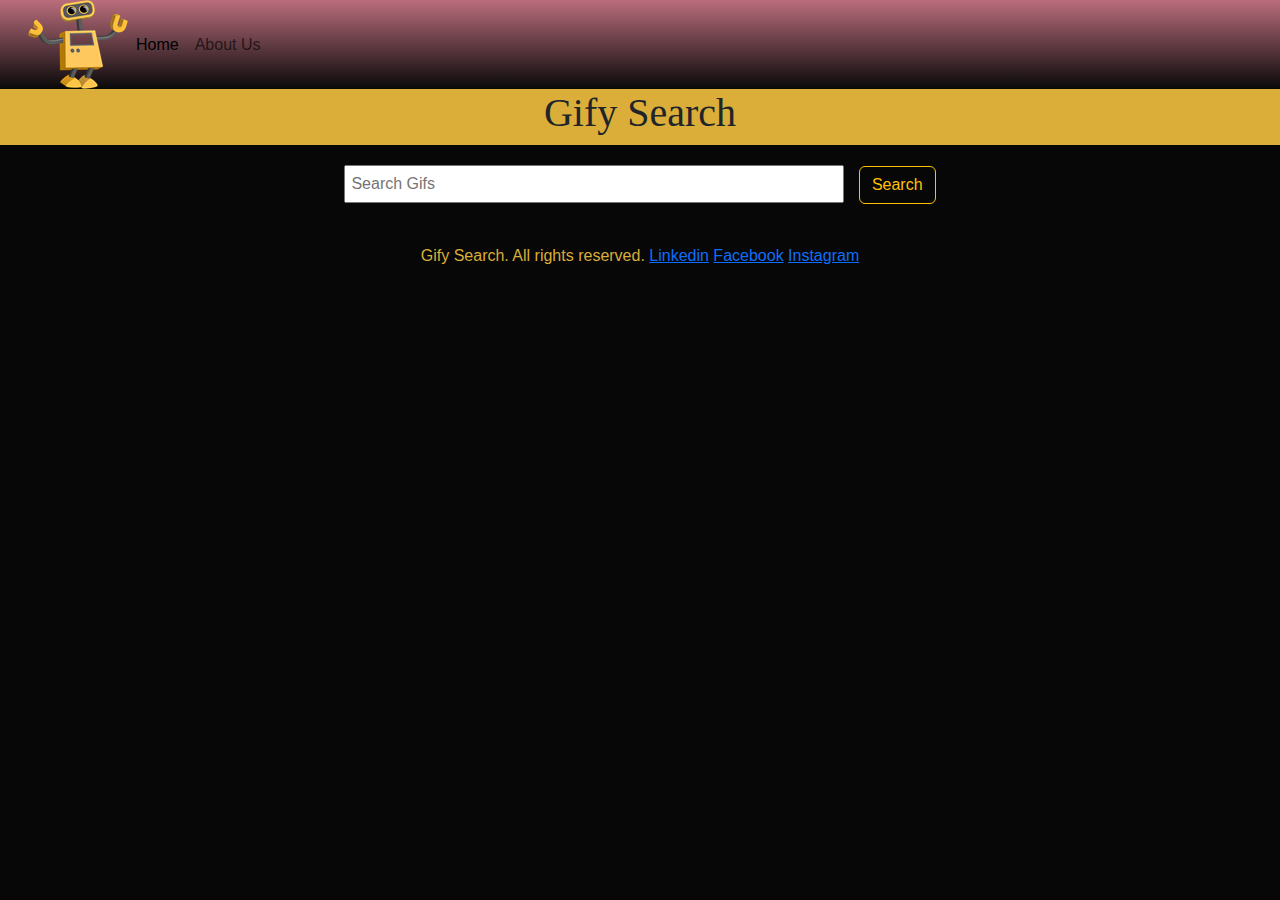
<file: index.html>
<!DOCTYPE html>
<html lang="en">
<head>
    <meta charset="UTF-8">
    <meta name="viewport" content="width=device-width, initial-scale=1.0">
    <title>Gify Search</title>
    <link href="https://cdn.jsdelivr.net/npm/bootstrap@5.3.3/dist/css/bootstrap.min.css" rel="stylesheet" integrity="sha384-QWTKZyjpPEjISv5WaRU9OFeRpok6YctnYmDr5pNlyT2bRjXh0JMhjY6hW+ALEwIH" crossorigin="anonymous">
    <link rel="preconnect" href="https://fonts.googleapis.com">
    <link rel="preconnect" href="https://fonts.gstatic.com" crossorigin>
    <link href="https://fonts.googleapis.com/css2?family=Dancing+Script:wght@400..700&family=Permanent+Marker&display=swap" rel="stylesheet">

    <script src="Script/main.js" defer></script>
    <link rel="stylesheet" href="CSS/style.css">
</head>
<body>
    <header>
        <nav class="navbar navbar-expand-lg bg-body-tertiary" id="navbar">
            <div class="container-fluid">
              <a class="navbar-brand" href="#"></a>
              <img class="" src="./project02_pics/robot01.png" alt="Robot Logo">
              <button class="navbar-toggler" type="button" data-bs-toggle="collapse" data-bs-target="#navbarSupportedContent" aria-controls="navbarSupportedContent" aria-expanded="false" aria-label="Toggle navigation">
                <span class="navbar-toggler-icon"></span>
              </button>
              <div class="collapse navbar-collapse" id="navbarSupportedContent">
                <ul class="navbar-nav me-auto mb-2 mb-lg-0">
                  <li class="nav-item">
                    <a class="nav-link active" aria-current="page" href="./index.html">Home</a>
                  </li>
                  <li class="nav-item">
                    <a class="nav-link" href="./about.html">About Us</a>
                  </li>
                </ul>
              </div>
            </div>
          </nav>
    </header>
    <main>
        <section class="container-fluid" style ="background-color: #daae38;">
            <div class="row text-center">
                <div class="headingtext">
                    <div class="col-12">
                        <h1>Gify Search</h1>
                    </div>
                </div>
            </div>
        </section>
        <section class="submitButton">
            <input type="text" id="searchTerm" placeholder="Search Gifs" />
            <button type="button" class="btn btn-outline-warning" id="searchButton" class="">
              Search
            </button>
          </section>
          <section id="section_image"></section>
    </main>
    <footer class="footer" style ="color: #daae38;">
      Gify Search. All rights reserved.
      <a class="footer-item" href="https://www.linkedin.com/" target="_blank">Linkedin</a>
      <a class="footer-item" href="https://www.facebook.com/" target="_blank">Facebook</a>
      <a class="footer-item" href="https://www.instagram.com/" target="_blank">Instagram</a> 
    </footer>
</body>
</html>
</file>
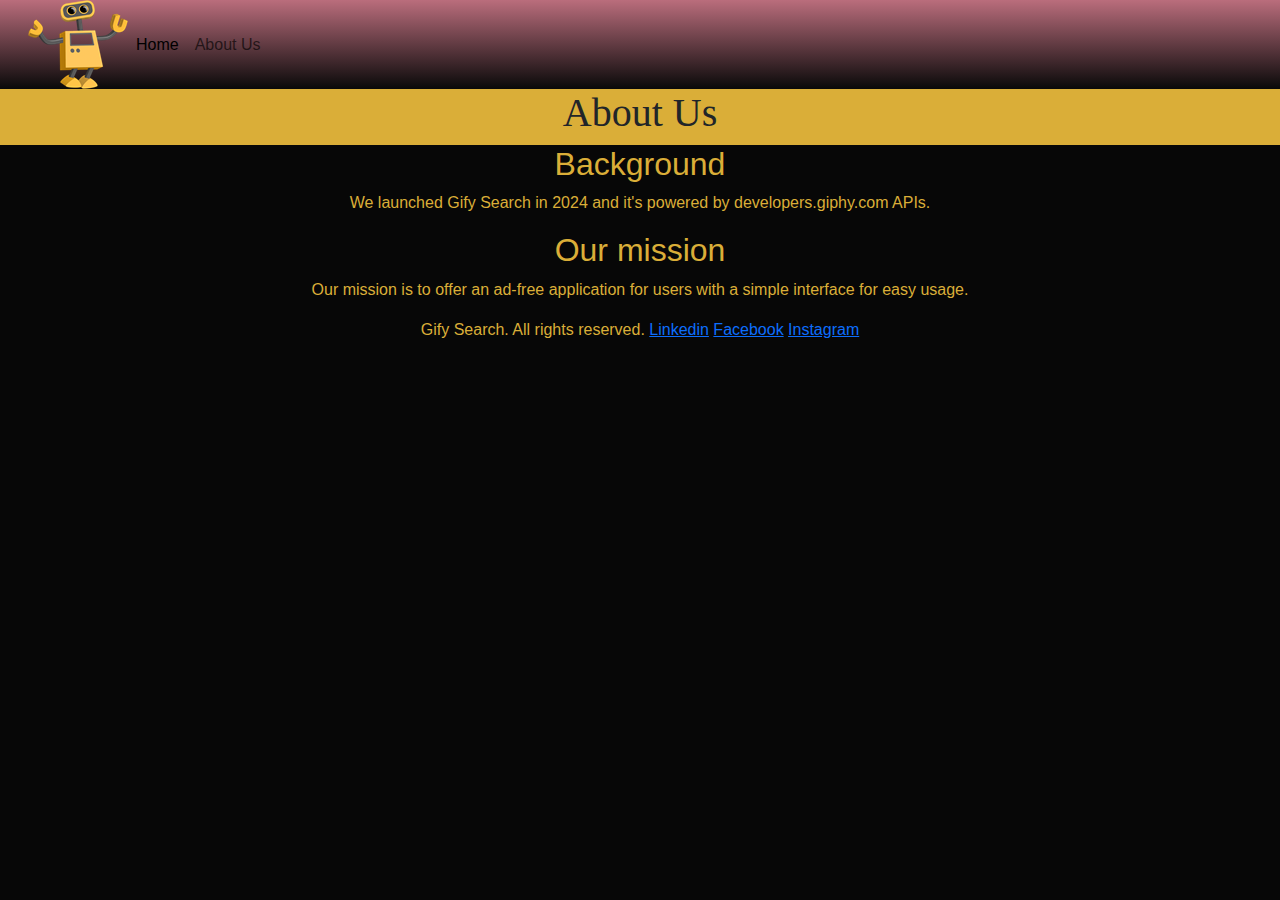
<file: about.html>
<!DOCTYPE html>
<html lang="en">
<head>
    <meta charset="UTF-8">
    <meta name="viewport" content="width=device-width, initial-scale=1.0">
    <title>Gify Search</title>
    <link href="https://cdn.jsdelivr.net/npm/bootstrap@5.3.3/dist/css/bootstrap.min.css" rel="stylesheet" integrity="sha384-QWTKZyjpPEjISv5WaRU9OFeRpok6YctnYmDr5pNlyT2bRjXh0JMhjY6hW+ALEwIH" crossorigin="anonymous">
    <link rel="preconnect" href="https://fonts.googleapis.com">
    <link rel="preconnect" href="https://fonts.gstatic.com" crossorigin>
    <link href="https://fonts.googleapis.com/css2?family=Dancing+Script:wght@400..700&family=Permanent+Marker&display=swap" rel="stylesheet">
    <script src="Script/main.js" defer></script>
    <link rel="stylesheet" href="CSS/style.css">
</head>
<body>
    <header>
        <nav class="navbar navbar-expand-lg bg-body-tertiary" id="navbar">
            <div class="container-fluid">
              <a class="navbar-brand" href="#"></a>
              <img class="" src="./project02_pics/robot01.png" alt="Robot Logo">
              <button class="navbar-toggler" type="button" data-bs-toggle="collapse" data-bs-target="#navbarSupportedContent" aria-controls="navbarSupportedContent" aria-expanded="false" aria-label="Toggle navigation">
                <span class="navbar-toggler-icon"></span>
              </button>
              <div class="collapse navbar-collapse" id="navbarSupportedContent">
                <ul class="navbar-nav">
                  <li class="nav-item">
                    <a class="nav-link active" aria-current="page" href="./index.html">Home</a>
                    
                  </li>
                  <li class="nav-item">
                    <a class="nav-link" href="./about.html">About Us</a>
                  </li>
                </ul>
              </div>
            </div>
          </nav>
    </header>
    <main>
      <section class="container-fluid" style ="background-color: #daae38;">
        <div class="row text-center">
            <div class="headingtext">
                <div class="col-12">
                    <h1>About Us</h1>
                </div>
            </div>
        </div>
    </section>
    <section class="container-fluid">
      <div class="row text-center" style ="color: #daae38;">
        <h2>Background</h2>
      <p>We launched Gify Search in 2024 and it's powered by developers.giphy.com APIs.</p>
      <h2>Our mission</h2>
      <p>Our mission is to offer an ad-free application for users with a simple interface for easy usage.</p>
      </div>
      
    </section>
    </main>
    <footer class="footer" style ="color: #daae38;">
      Gify Search. All rights reserved.
      <a class="footer-item" href="https://www.linkedin.com/" target="_blank">Linkedin</a>
      <a class="footer-item" href="https://www.facebook.com/" target="_blank">Facebook</a>
      <a class="footer-item" href="https://www.instagram.com/" target="_blank">Instagram</a> 
    </footer>
</body>
</html>
</file>
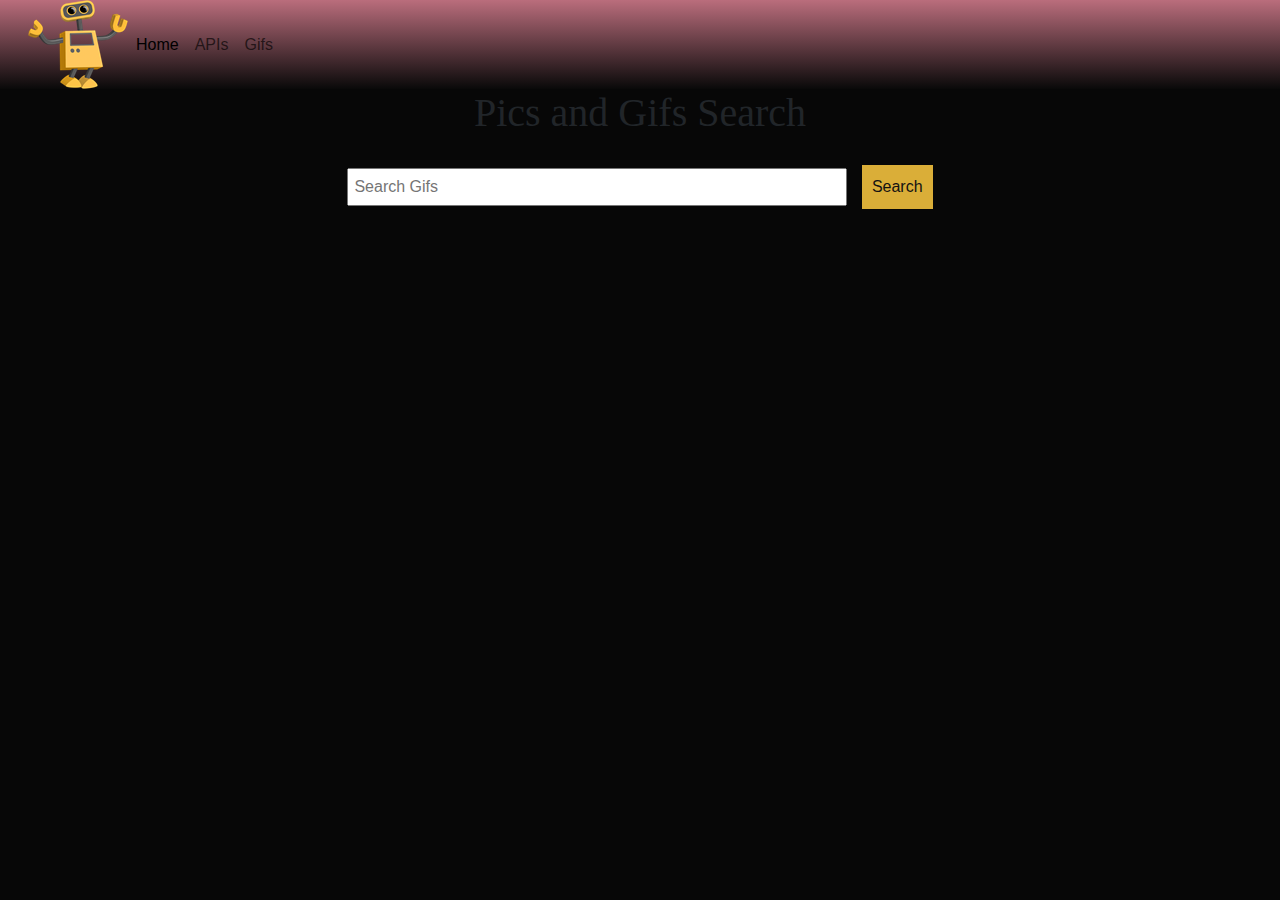
<file: searchingpics.html>
<!DOCTYPE html>
<html lang="en">
<head>
    <meta charset="UTF-8">
    <meta name="viewport" content="width=device-width, initial-scale=1.0">
    <title>Project_02</title>
    <link href="https://cdn.jsdelivr.net/npm/bootstrap@5.3.3/dist/css/bootstrap.min.css" rel="stylesheet" integrity="sha384-QWTKZyjpPEjISv5WaRU9OFeRpok6YctnYmDr5pNlyT2bRjXh0JMhjY6hW+ALEwIH" crossorigin="anonymous">
    <script src="script.js" defer></script>
    <link rel="stylesheet" href="./style.css">
</head>
<body>
    <header>
        <nav class="navbar navbar-expand-lg bg-body-tertiary">
            <div class="container-fluid">
              <a class="navbar-brand" href="#"></a>
              <img class="" src="./project02_pics/robot01.png" alt="Robot Logo">
              <button class="navbar-toggler" type="button" data-bs-toggle="collapse" data-bs-target="#navbarSupportedContent" aria-controls="navbarSupportedContent" aria-expanded="false" aria-label="Toggle navigation">
                <span class="navbar-toggler-icon"></span>
              </button>
              <div class="collapse navbar-collapse" id="navbarSupportedContent">
                <ul class="navbar-nav">
                  <li class="nav-item">
                    <a class="nav-link active" aria-current="page" href="./index.html">Home</a>
                    
                  </li>
                  <li class="nav-item">
                    <a class="nav-link" href="./searchingpics.html">APIs</a>
                  </li>
                  <li class="nav-item">
                    <a class="nav-link" href="./gifimages.html">Gifs</a>
                  </li>
                </ul>
              </div>
            </div>
          </nav>
    </header>
    <main>
        <section class="container-fluid">
            <div class="row text-center">
                <div class="headingtext">
                    <div class="col-12">
                        <h1>Pics and Gifs Search</h1>
                    </div>
                </div>
            </div>
        </section>
        <section class="submitButton">
            <input type="text" id="searchTerm" placeholder="Search Gifs" />
            <button type="button" id="searchButton" class="">
              Search
            </button>
          </section>
          <section id="section_image"></section>
      
          <section id="section_image">
      
          </section>
    </main>
    
</body>
</html>
</file>
<file: CSS/style.css>
.navbar {
  padding: 0px 0px;
  border: none;
  background: -webkit-linear-gradient(#ba6d7c, #090909);
  }

body {
  font-family: Arial, sans-serif;
  margin: 0;
  padding: none;
  background-color: #070707;
}


.giphy_img {
    width: 100%;
    height: 100%;
    object-fit: cover; /* Ensures that images maintain their aspect ratio */
    border-radius: 10px; /* Optional: Adds some rounded corners to the images */
  }
  
  #section_image {
    display: grid;
    grid-template-columns: repeat(auto-fill, minmax(150px, 1fr));
    gap: 10px;
    padding: 10px
  }

  .submitButton {
    text-align: center;
    margin-top: 20px; 
    margin-bottom: 20px;
  }
  
  input[type="text"] {
    padding: 5px;
    width: 70%;
    max-width: 500px;
  }
  
  button {
    padding: 10px 10px;
    cursor: pointer;
    background-color: #daae38;
    color: rgb(19, 18, 18);
    border: none;
    margin-left: 10px;
  }

  h1 {
    font-family: "Permanent Marker", cursive;
    font-weight: 400;
    font-style: normal;

  }
  
  .footer {
    text-align: center;
}
</file>
<file: style.css>
.navbar {
  padding: 0px 0px;
  border: none;
  background: -webkit-linear-gradient(#ba6d7c, #090909);
  }

body {
  font-family: Arial, sans-serif;
  margin: 0;
  padding: none;
  background-color: #070707;
}


.giphy_img {
    width: 100%;
    height: 100%;
    object-fit: cover; /* Ensures that images maintain their aspect ratio */
    border-radius: 10px; /* Optional: Adds some rounded corners to the images */
  }
  
  #section_image {
    display: grid;
    grid-template-columns: repeat(auto-fill, minmax(150px, 1fr));
    gap: 10px;
    padding: 10px
  }

  .submitButton {
    text-align: center;
    margin-top: 20px; 
    margin-bottom: 20px;
  }
  
  input[type="text"] {
    padding: 5px;
    width: 70%;
    max-width: 500px;
  }
  
  button {
    padding: 10px 10px;
    cursor: pointer;
    background-color: #daae38;
    color: rgb(19, 18, 18);
    border: none;
    margin-left: 10px;
  }

  h1 {
    font-family: "Permanent Marker", cursive;
    font-weight: 400;
    font-style: normal;

  }
  
  .footer {
    text-align: center;
}
</file>
